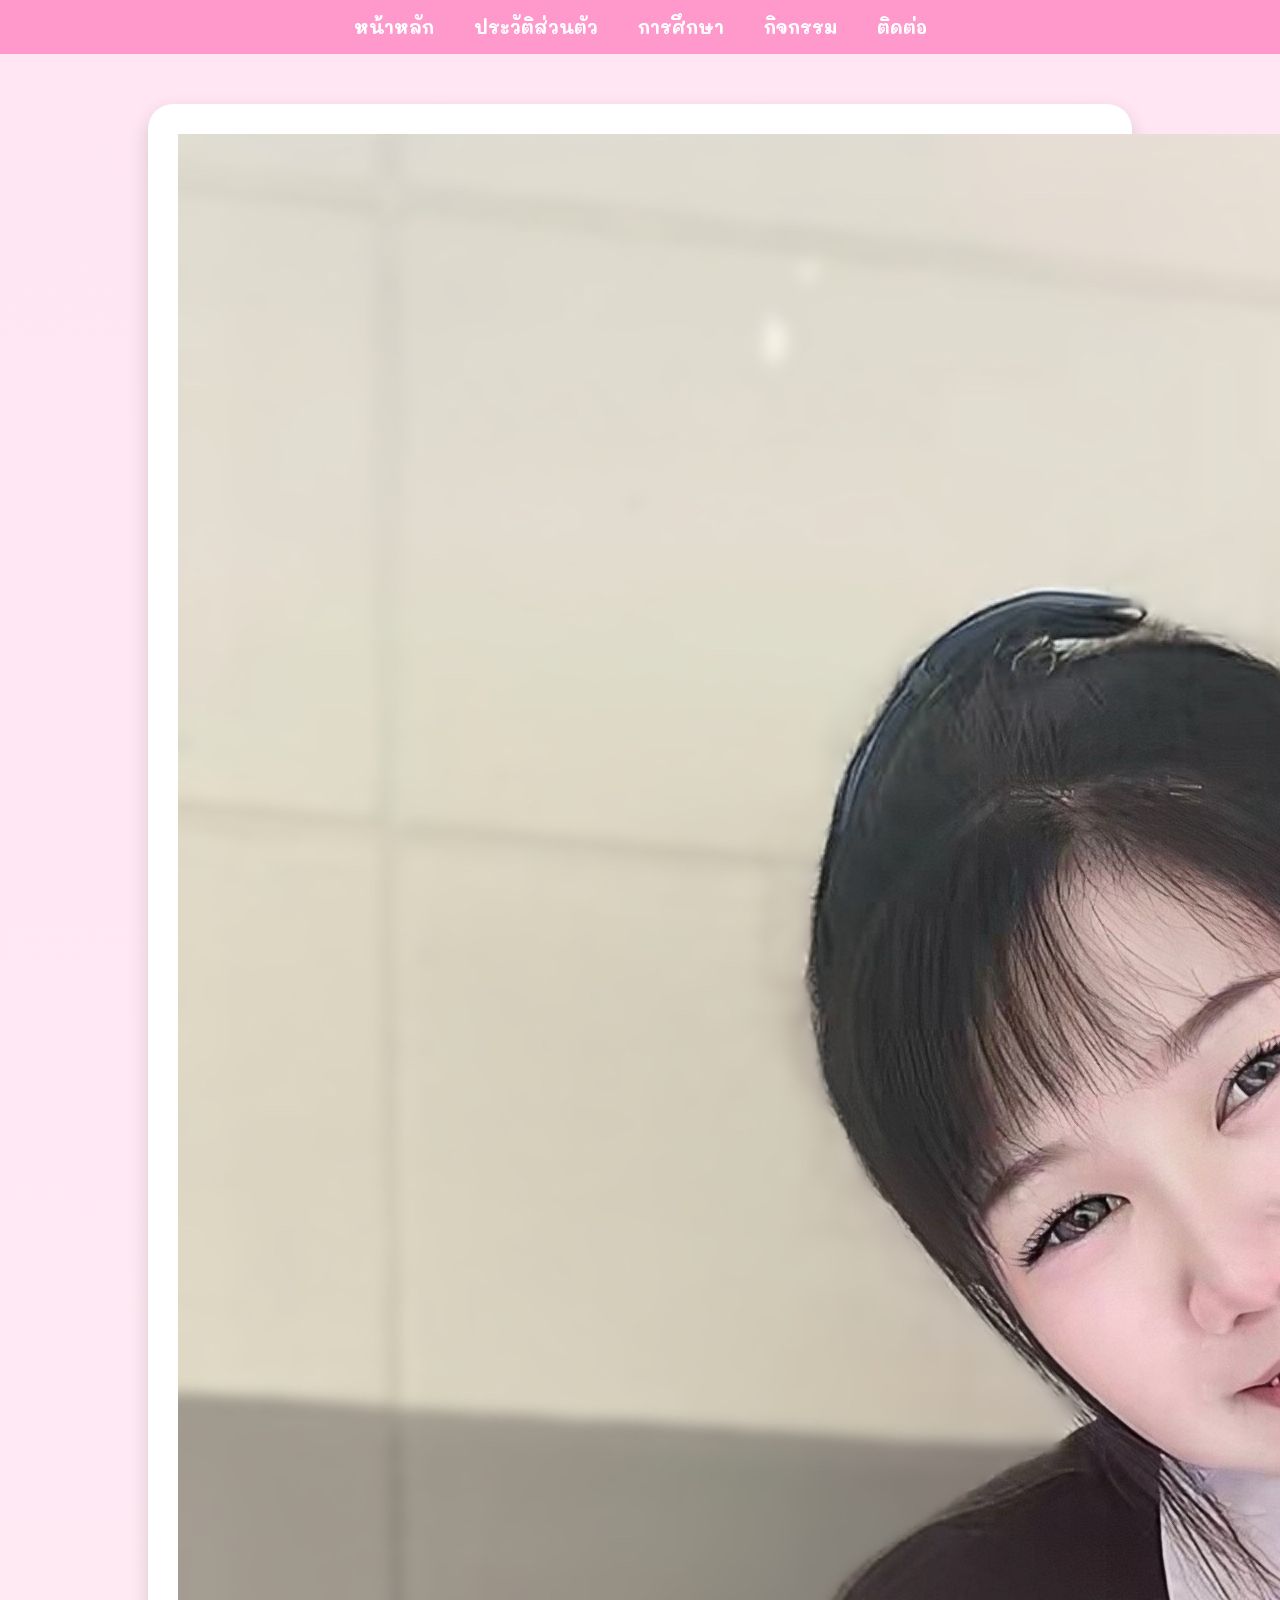
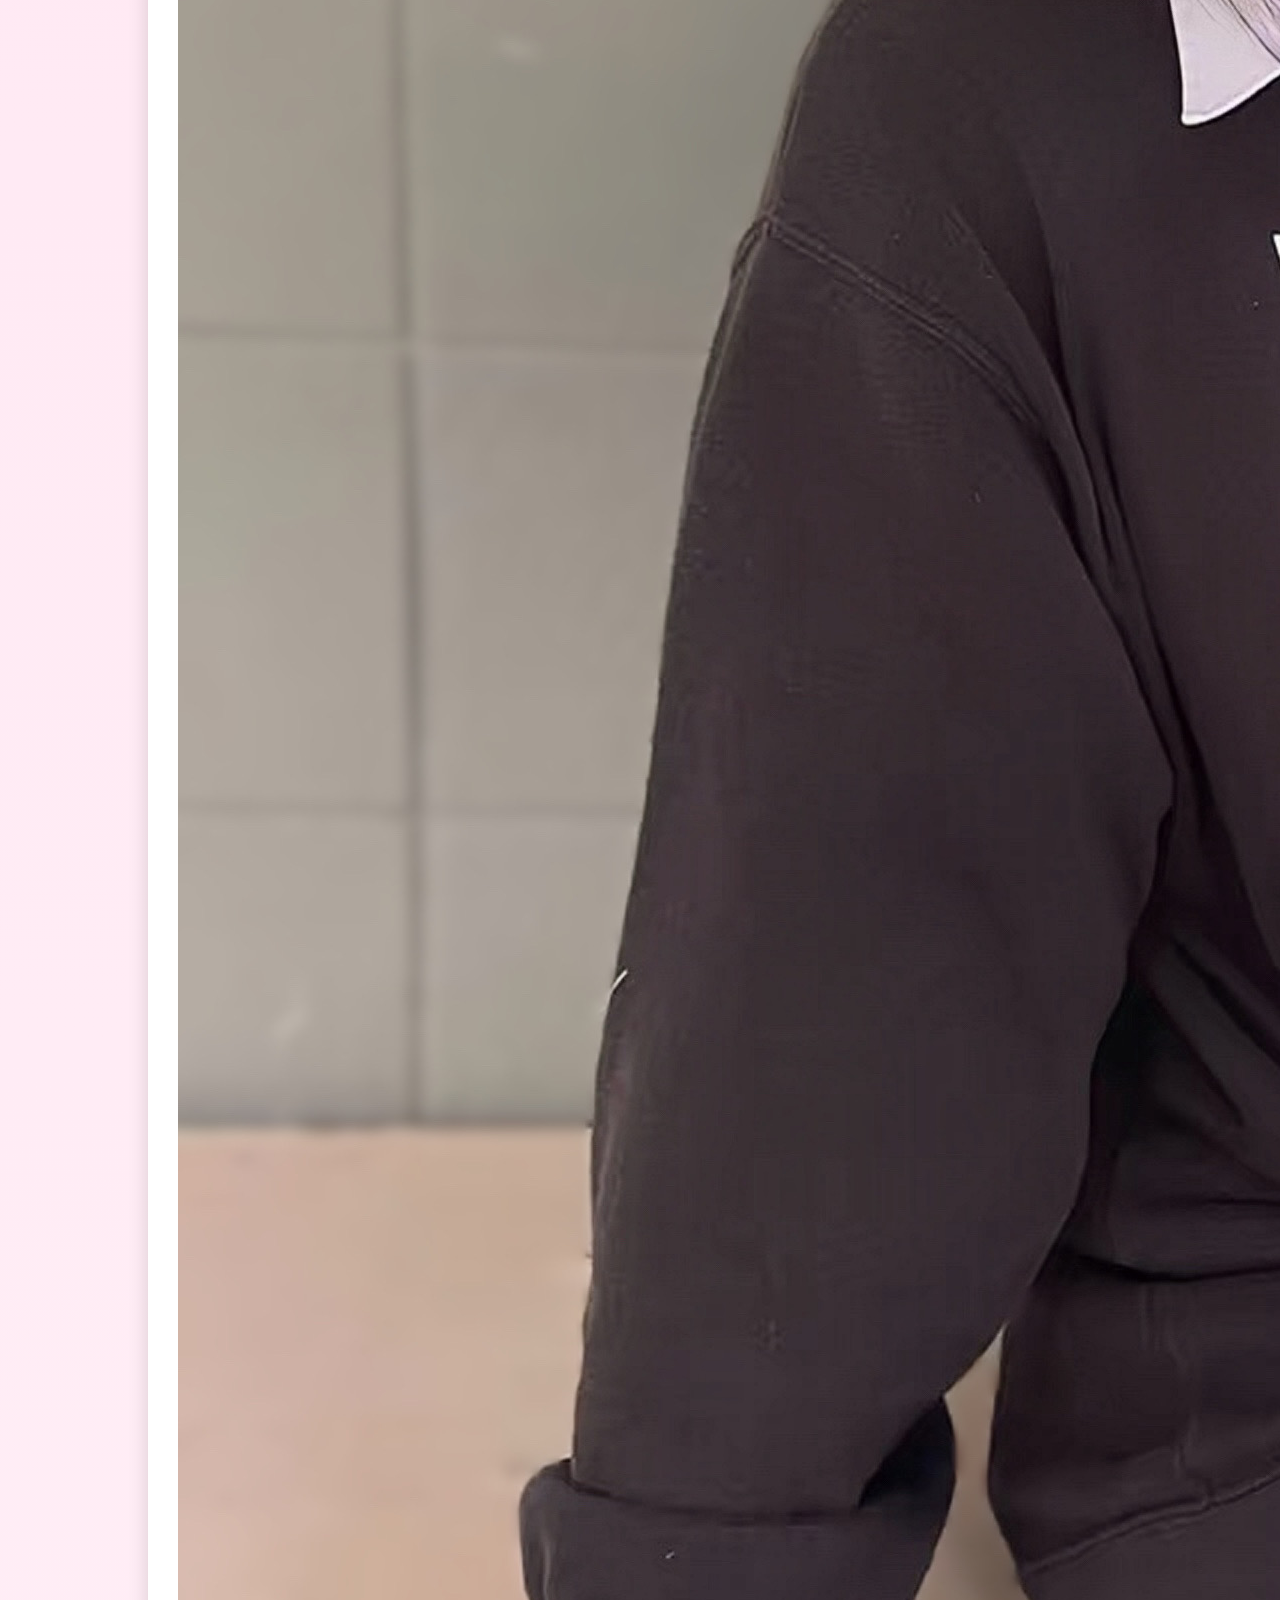
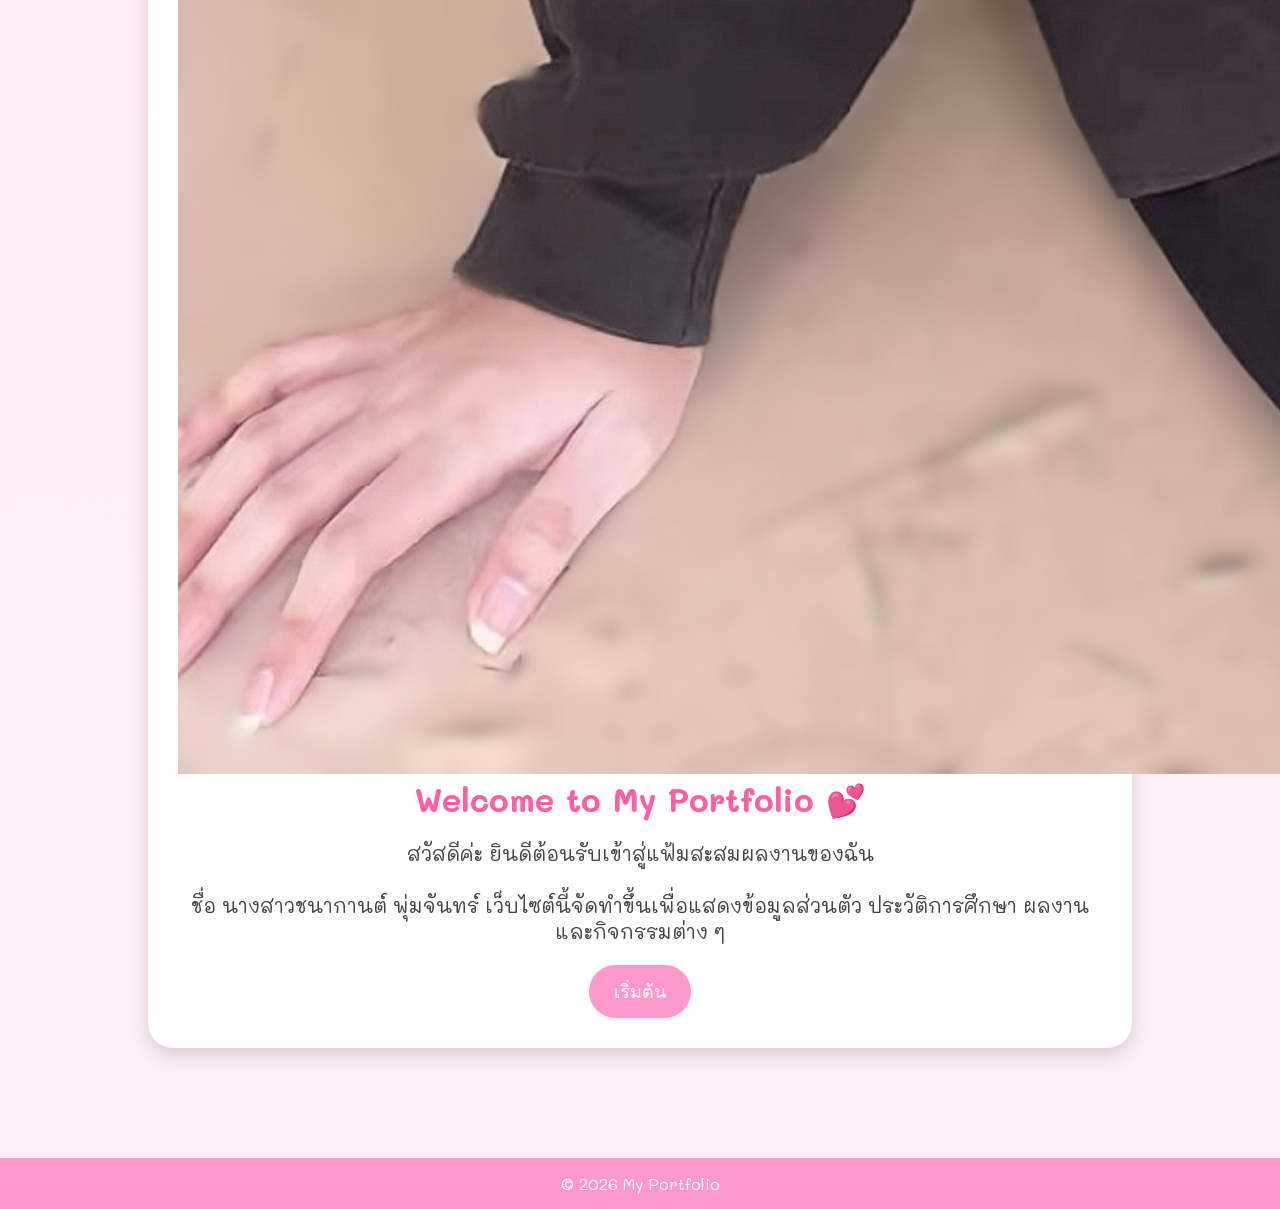
<file: index.html>
<!DOCTYPE html>
<html lang="th">
<head>
<meta charset="UTF-8">
<meta name="viewport" content="width=device-width, initial-scale=1.0">
<title>Portfolio</title>

<link rel="stylesheet" href="style.css">

</head>

<body>

<nav>

<a href="index.html">หน้าหลัก</a>
<a href="about.html">ประวัติส่วนตัว</a>
<a href="education.html">การศึกษา</a>
<a href="activities.html">กิจกรรม</a>
<a href="contact.html">ติดต่อ</a>

</nav>

<div class="container">

<div class="card">

<img src="image/IMG_4630.jpeg">

<h1>Welcome to My Portfolio 💕</h1>

<p style="text-align:center;font-size:20px;">

สวัสดีค่ะ ยินดีต้อนรับเข้าสู่แฟ้มสะสมผลงานของฉัน

<br><br>
ชื่อ นางสาวชนากานต์ พุ่มจันทร์
เว็บไซต์นี้จัดทำขึ้นเพื่อแสดงข้อมูลส่วนตัว ประวัติการศึกษา ผลงาน และกิจกรรมต่าง ๆ

</p>

<br>

<center>

<a href="about.html">

<button>เริ่มต้น</button>

</a>

</center>

</div>

</div>

<footer>

© 2026 My Portfolio

</footer>

</body>
</html>
</file>
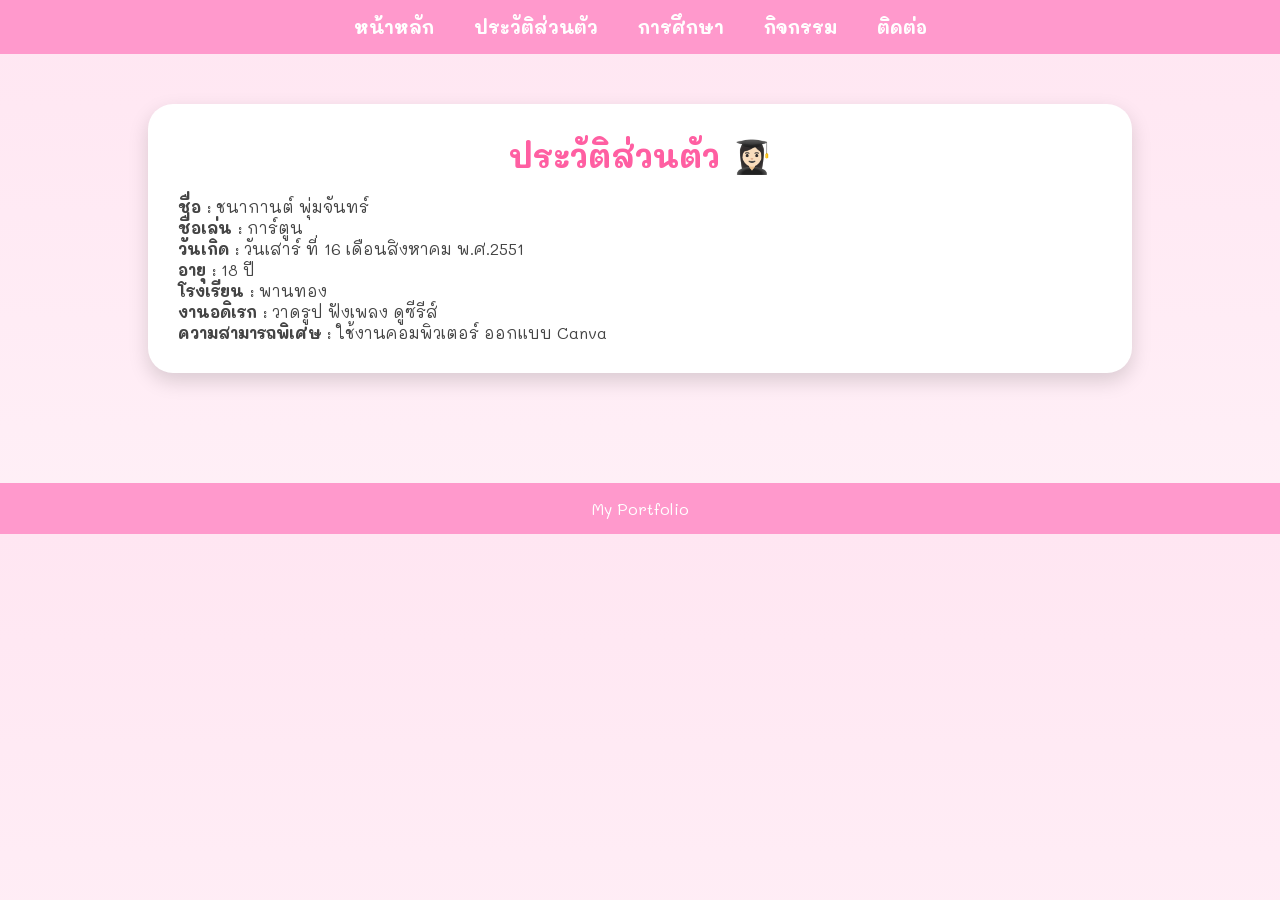
<file: about.html>
<!DOCTYPE html>
<html lang="th">
<head>
<meta charset="UTF-8">
<title>ประวัติส่วนตัว</title>
<link rel="stylesheet" href="style.css">
</head>

<body>

<nav>

<a href="index.html">หน้าหลัก</a>
<a href="about.html">ประวัติส่วนตัว</a>
<a href="education.html">การศึกษา</a>
<a href="activities.html">กิจกรรม</a>
<a href="contact.html">ติดต่อ</a>

</nav>

<div class="container">

<div class="card">

<h1>ประวัติส่วนตัว 👩🏻‍🎓</h1>

<p>

<b>ชื่อ :</b> ชนากานต์ พุ่มจันทร์

</p>

<p>

<b>ชื่อเล่น :</b> การ์ตูน

</p>

<p>

<b>วันเกิด :</b> วันเสาร์ ที่ 16 เดือนสิงหาคม พ.ศ.2551

</p>

<p>

<b>อายุ :</b> 18 ปี

</p>

<p>

<b>โรงเรียน :</b> พานทอง

</p>

<p>

<b>งานอดิเรก :</b> วาดรูป ฟังเพลง ดูซีรีส์

</p>

<p>

<b>ความสามารถพิเศษ :</b> ใช้งานคอมพิวเตอร์ ออกแบบ Canva

</p>

</div>

</div>

<footer>

My Portfolio

</footer>

</body>

</html>
</file>
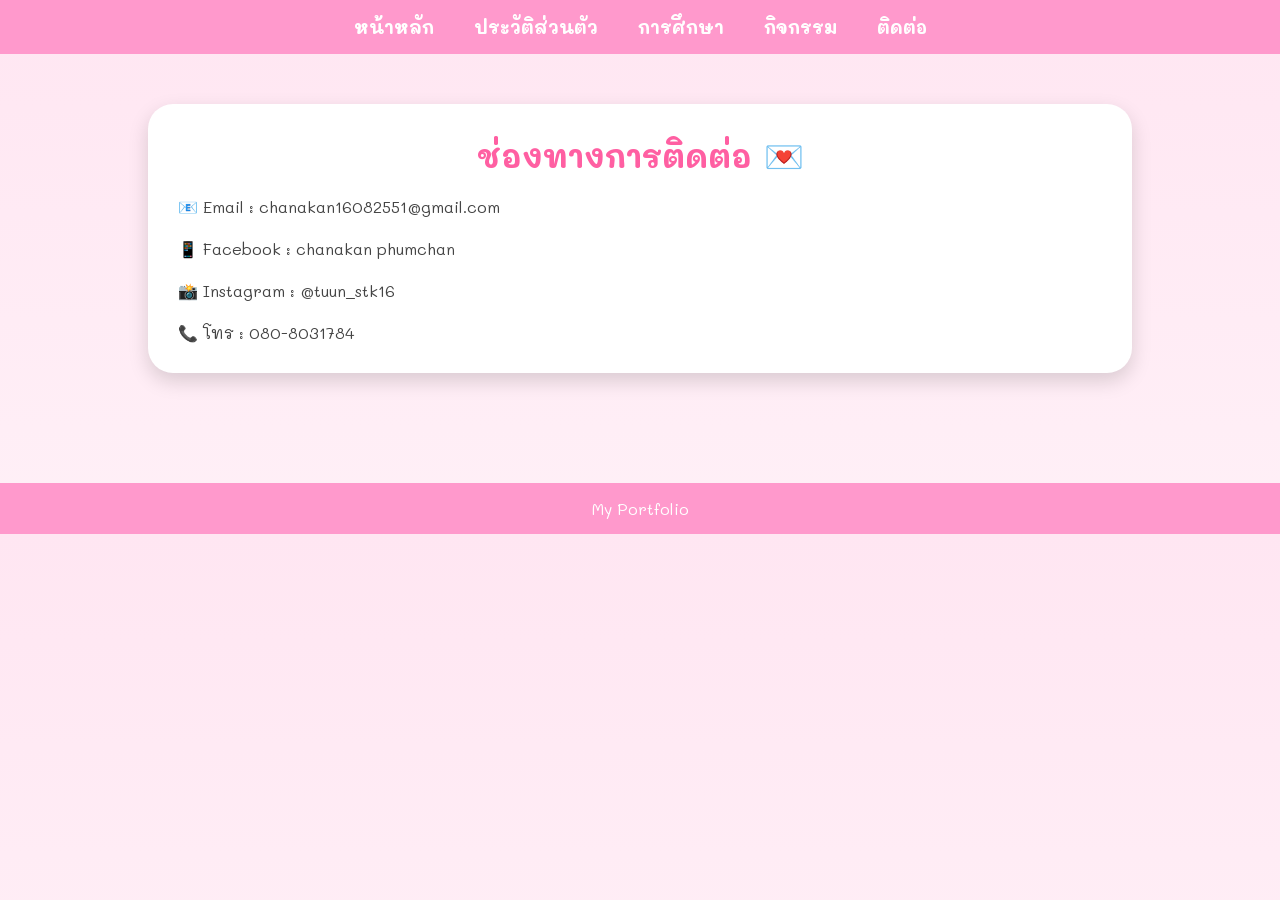
<file: contact.html>
<!DOCTYPE html>
<html lang="th">
<head>
<meta charset="UTF-8">
<title>ติดต่อ</title>
<link rel="stylesheet" href="style.css">
</head>

<body>

<nav>

<a href="index.html">หน้าหลัก</a>
<a href="about.html">ประวัติส่วนตัว</a>
<a href="education.html">การศึกษา</a>
<a href="activities.html">กิจกรรม</a>
<a href="contact.html">ติดต่อ</a>

</nav>

<div class="container">

<div class="card">

<h1>ช่องทางการติดต่อ 💌</h1>

<p>📧 Email : chanakan16082551@gmail.com</p>

<br>

<p>📱 Facebook : chanakan phumchan</p>

<br>

<p>📸 Instagram : @tuun_stk16</p>

<br>

<p>📞 โทร : 080-8031784</p>

</div>

</div>

<footer>

My Portfolio

</footer>

</body>

</html>
</file>
<file: style.css>
@import url('https://fonts.googleapis.com/css2?family=Mali:wght@300;400;500;700&display=swap');

*{
    margin:0;
    padding:0;
    box-sizing:border-box;
}

body{
    font-family:'Mali',cursive;
    background:linear-gradient(to bottom,#ffe6f2,#fff0f7);
    color:#444;
}

/* เมนู */

nav{
    background:#ff99cc;
    display:flex;
    justify-content:center;
    padding:15px;
    position:sticky;
    top:0;
}

nav a{
    color:white;
    text-decoration:none;
    margin:0 20px;
    font-size:18px;
    font-weight:bold;
    transition:.3s;
}

nav a:hover{
    color:#ffebf5;
}

/* กล่องเนื้อหา */

.container{
    width:80%;
    margin:auto;
    padding:50px 20px;
}

.card{
    background:white;
    padding:30px;
    border-radius:25px;
    box-shadow:0 8px 20px rgba(0,0,0,.15);
    margin-bottom:30px;
}

h1{
    color:#ff5fa2;
    text-align:center;
    margin-bottom:20px;
}

h2{
    color:#ff5fa2;
    margin-bottom:15px;
}

img.profile{
    width:220px;
    border-radius:50%;
    border:8px solid #ffcce6;
    display:block;
    margin:auto;
}

button{
    background:#ff99cc;
    color:white;
    border:none;
    padding:12px 25px;
    border-radius:30px;
    font-size:18px;
    cursor:pointer;
}

button:hover{
    background:#ff66aa;
}

footer{
    background:#ff99cc;
    color:white;
    text-align:center;
    padding:15px;
    margin-top:30px;
}

ul{
    padding-left:30px;
    line-height:2;
}
</file>
